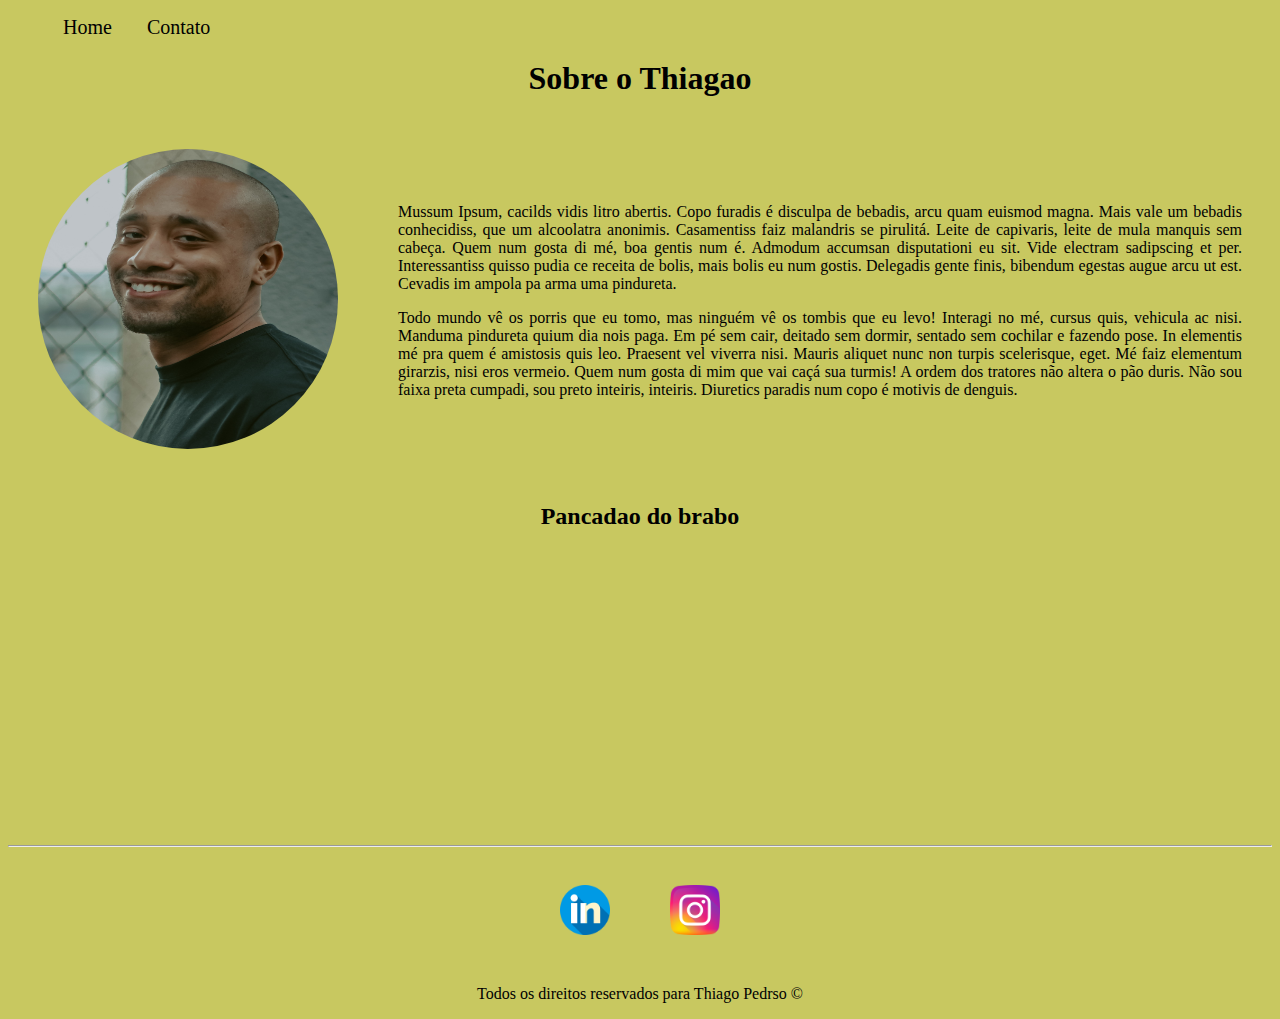
<file: Site 1/index.html>
<!DOCTYPE html>
<html lang="pt-br">
<head>
    <meta charset="UTF-8">
    <meta http-equiv="X-UA-Compatible" content="IE=edge">
    <meta name="viewport" content="width=device-width, initial-scale=1.0">
    <title>Meu perfil</title>
    <link rel="stylesheet" href="assets/css/style.css">
</head>
<body class="bk-cor">
    <ul id="menu">
        <li>
            <a href="index.html">Home</a>
            
        </li>
        <li>
            <a href="contato.html">Contato</a>
        
        </li>
    </ul>


    <h1 class="center">Sobre o Thiagao</h1>
    <div class="container">

        
        <div>
            <img class="br-50 wh-300 p-30" class src="assets/img/thi corte generation 02 IMG_2857.jpg" width="230px" height="170" alt="Foto para o criador deste conteudo">
        </div>

        <div class="p-30">
            <p class="center justify">Mussum Ipsum, cacilds vidis litro abertis. Copo furadis é disculpa de bebadis, arcu quam euismod magna. Mais vale um bebadis conhecidiss, que um alcoolatra anonimis. Casamentiss faiz malandris se pirulitá. Leite de capivaris, leite de mula manquis sem cabeça.

                Quem num gosta di mé, boa gentis num é. Admodum accumsan disputationi eu sit. Vide electram sadipscing et per. Interessantiss quisso pudia ce receita de bolis, mais bolis eu num gostis. Delegadis gente finis, bibendum egestas augue arcu ut est.
                
                Cevadis im ampola pa arma uma pindureta. </p>
                
                
            <p class="center justify">Todo mundo vê os porris que eu tomo, mas ninguém vê os tombis que eu levo! Interagi no mé, cursus quis, vehicula ac nisi. Manduma pindureta quium dia nois paga.
                
                Em pé sem cair, deitado sem dormir, sentado sem cochilar e fazendo pose. In elementis mé pra quem é amistosis quis leo. Praesent vel viverra nisi. Mauris aliquet nunc non turpis scelerisque, eget. Mé faiz elementum girarzis, nisi eros vermeio.
                
                Quem num gosta di mim que vai caçá sua turmis! A ordem dos tratores não altera o pão duris. Não sou faixa preta cumpadi, sou preto inteiris, inteiris. Diuretics paradis num copo é motivis de denguis.</p>
        </div>

        

    </div>

    <h2 class="center">Pancadao do brabo</h2>
    <div class="container mb-50">
        <iframe width="414" height="245" src="https://www.youtube.com/embed/DhmqIW7n8Dk" title="YouTube video player" frameborder="0" allow="accelerometer; autoplay; clipboard-write; encrypted-media; gyroscope; picture-in-picture" allowfullscreen></iframe>
    </div>

    
    <hr>


    <footer>

        <div class="container">
            <a href="https://www.linkedin.com/in/thipedroso/">
                <img class="tm-social p-30" src="assets/img/linkedin.png" alt="logo linkedIn">
            </a>
            <a href="https://www.instagram.com/thii.pedroso/">
                <img class="tm-social p-30" src="assets/img/instagram.png" alt="logo instagram">
            </a>
                        
        </div>



        <p class="center">Todos os direitos reservados para Thiago Pedrso &copy</p>

    </footer>



    


    
    




   







</body>
</html>
</file>
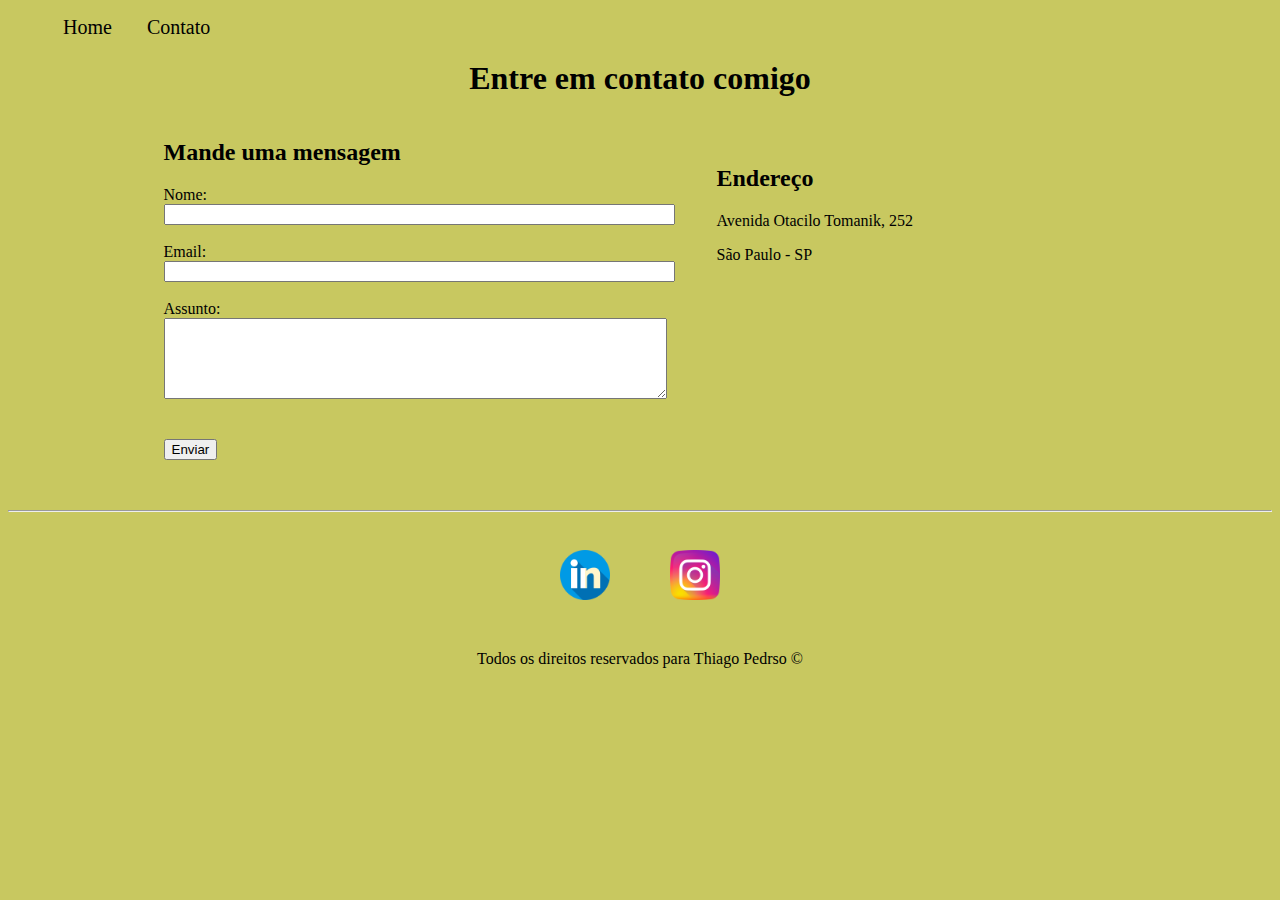
<file: Site 1/contato.html>
<!DOCTYPE html>
<html lang="pt-br">
<head>
    <meta charset="UTF-8">
    <meta http-equiv="X-UA-Compatible" content="IE=edge">
    <meta name="viewport" content="width=device-width, initial-scale=1.0">
    <title>Contato</title>
    <link rel="stylesheet" href="assets/css/style.css">

</head>
<body class="bk-cor">

    <ul id="menu">
        <li>
            <a href="index.html">Home</a>
            
        </li>
        <li>
            <a href="contato.html">Contato</a>
        
        </li>
    </ul>

    <h1 class="center">Entre em contato comigo </h1>

    <div class="container mb-50">
        <div>
            
            <h2>Mande uma mensagem</h2>
            <form action="">
                <label for="nome">Nome:</label>
                <input type="text" id="nome" onkeyup="validaNome()">
                <div id="txtNome"></div>
                <br>
        
                <label for="email">Email:</label>
                <input type="email" id="email" onkeyup="validaEmail()">
                <div id="txtEmail"></div>
                <br>
        
                <label for="Assunto">Assunto:</label>
                <br>
                <textarea name="assunto" id="assunto" onkeyup="validaAssunto()" cols="60" rows="5"></textarea>
                <div id="txtAssunto"></div>
                <br>
                <br>
        
                <button onclick="enviar()">Enviar</button>
        
            </form>

        </div>

        <div class="ml-50">
            <h2>Endereço</h2>
        
            <p>Avenida Otacilo Tomanik, 252</p>
            <p>São Paulo - SP</p>

            <iframe  src="https://www.google.com/maps/embed?pb=!1m18!1m12!1m3!1d3656.7852357664297!2d-46.7446008!3d-23.5761556!2m3!1f0!2f0!3f0!3m2!1i1024!2i768!4f13.1!3m3!1m2!1s0x94ce567765a417a1%3A0x46ecf950c01963ef!2sAkira&#39;s%20Gym!5e0!3m2!1sen!2sbr!4v1629132981122!5m2!1sen!2sbr" 
            width= "400" height="150" style="border:0;" allowfullscreen="" loading="lazy" onmousemove="mapaZoom()" onmouseout="mapaNormal()" id="mapa"></iframe>
        </div>


    </div>

    <hr>


    <footer>

        <div class="container">
            <a href="https://www.linkedin.com/in/thipedroso/">
                <img class="tm-social p-30" src="assets/img/linkedin.png" alt="logo linkedIn">
            </a>
            <a href="https://www.instagram.com/thii.pedroso/">
                <img class="tm-social p-30" src="assets/img/instagram.png" alt="logo instagram">
            </a>
                        
        </div>



        <p class="center">Todos os direitos reservados para Thiago Pedrso &copy</p>

    </footer>


    <script src="assets/js/script.js"></script>

    

    
    
   
    
</body>
</html>
</file>
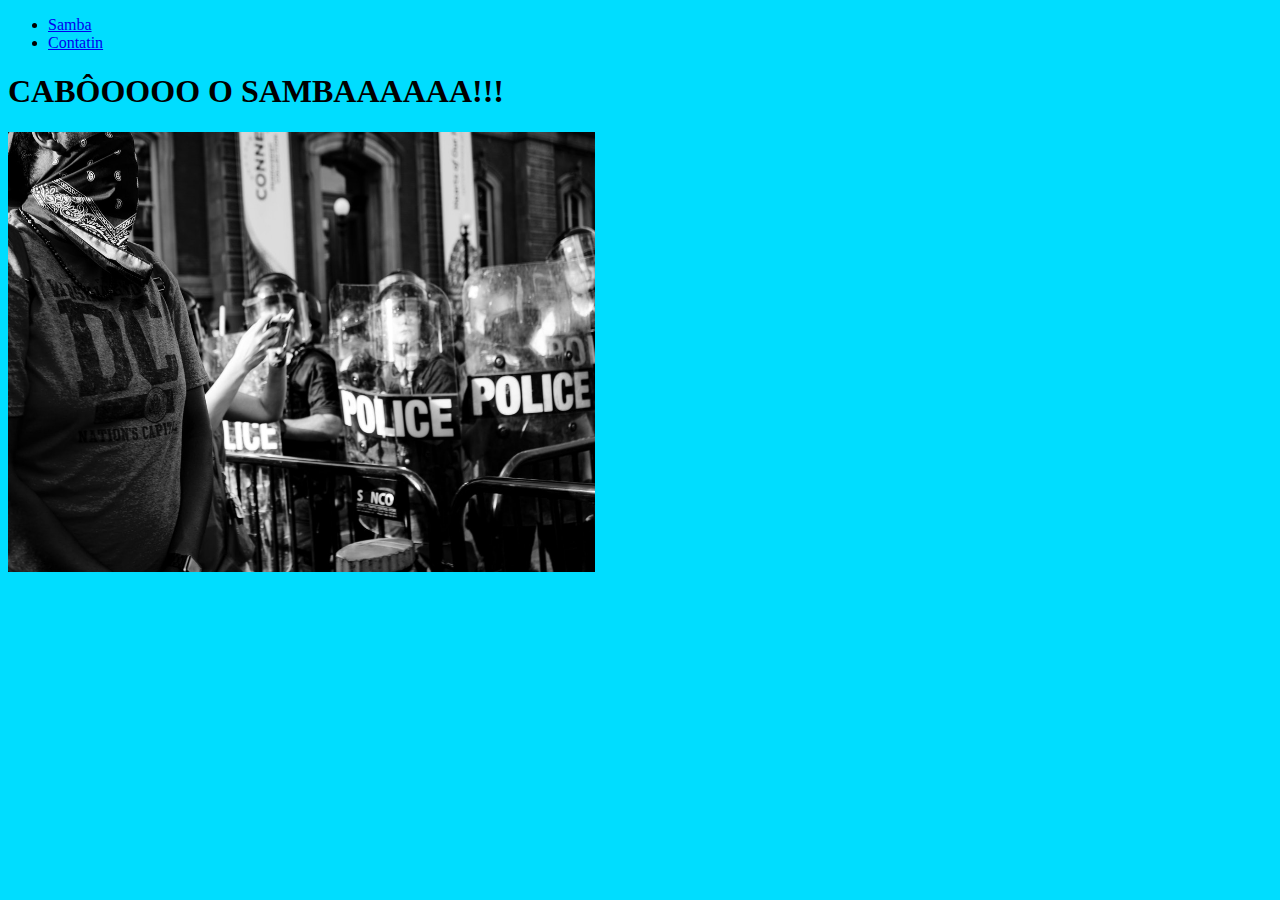
<file: Site 2/contatao.html>
<!DOCTYPE html>
<html lang="pt-br">
<head>
    <meta charset="UTF-8">
    <meta http-equiv="X-UA-Compatible" content="IE=edge">
    <meta name="viewport" content="width=device-width, initial-scale=1.0">
    <title>Contatin</title>
    <link rel="stylesheet" href="assets/css/style.css">
</head>
<body class="bk-cor">
    <ul>
        <li>
            <a href="index.html">Samba</a>
            
        </li>
        <li>
            <a href="contatao.html">Contatin</a>
        
        </li>
    </ul>

    <h1>CABÔOOOO O SAMBAAAAAA!!!</h1>

    <img width="587" height="440"src="assets/img/botas.jpg" alt="os policia chego">



    
</body>
</html>
</file>
<file: Site 1/assets/css/style.css>
/*
Estilos da pagina index.html
*/

.center{
    text-align: center;
}

.justify{
    text-align: justify;

}


.container{
    display: flex;
    flex-flow: row;
    justify-content: center;
    align-items: center;
}


#menu li{
    display: inline;
    padding: 15px;
    text-decoration: none;
    font-size: 20px;

}


#menu li a{
    text-decoration: none;
    color: black;
}

#menu li a:hover{
   color: rgb(31, 128, 96);
}

.p-30{
    padding: 30px;
}

.br-50{
    border-radius: 50%;
}

.wh-300{
    width: 300px;
    height: 300px;
}

.tm-social{
    width: 50px;
    height: 50px;

}

.mb-50{
    margin-bottom: 50px;
}



.bk-cor{
    background-color: rgba(189, 189, 63, 0.826);
}



/*
Estilos da pagina contato.html
*/

.ml-50{
    margin-left: 50px;
}
</file>
<file: Site 2/assets/css/style.css>
/* pagina principal */

.bk-cor{
    background-color: rgb(0, 221, 255);
}

.menu{
  text-align: end;
}

#h1-cor{
    color: rgba(195, 11, 11, 0.6);
}

.p-cor{
    color: rgba(195, 11, 11, 0.6);
}
</file>
